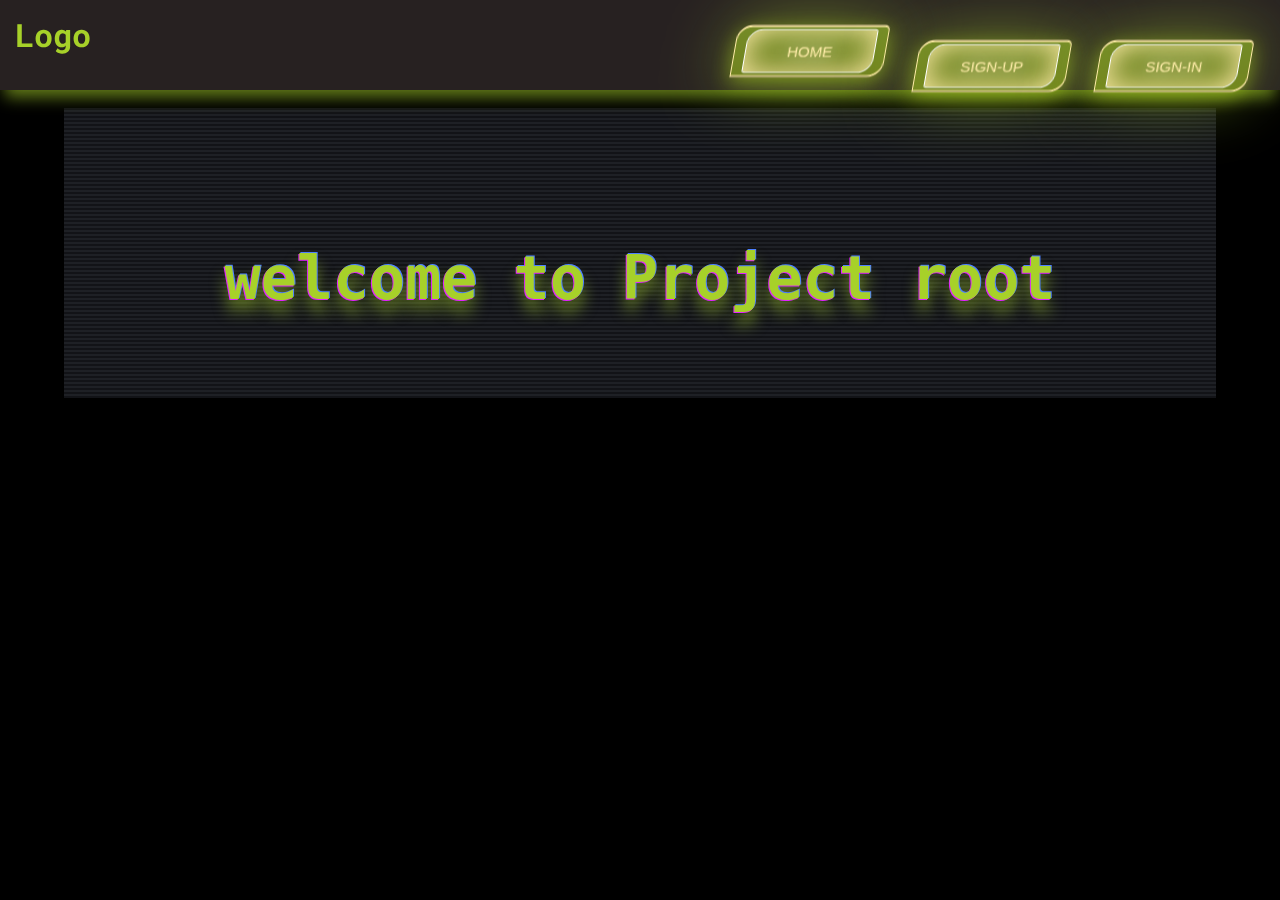
<file: index.html>
<!DOCTYPE html>
<html lang="en" dir="ltr">
  <head>
    <meta charset="utf-8">
    <title>Hacker Dark Theme</title>
    <link rel="stylesheet" href="styles/main.css">
    <link href="https://fonts.googleapis.com/css?family=Hepta+Slab|Inconsolata|Roboto+Mono|Ubuntu&display=swap" rel="stylesheet">
  </head>
    <body>
      <header class="header" id="head">
        <div class="logo">
          <h1><a href="#">Logo</a></h1>
        </div>
        <div class="nav">
          <ul class="navBar">
            <li class="menu button fire " id="nav1"><a href="index.html">Home</a></li>
            <li class="menu button fire moveUp" id="nav1"><a href="contactus.html">Sign-up</a></li>
            <li class="menu button fire moveUp" id="nav1"><a href="signup.html">Sign-in</a></li>
          </ul>
        </div>
      </header>
      <main class="glitch">
        <div class="content txtBg">
          <p class="glitchText soon">welcome to Project root</p>
        </div>
      </main>
  </body>
</html>
</file>
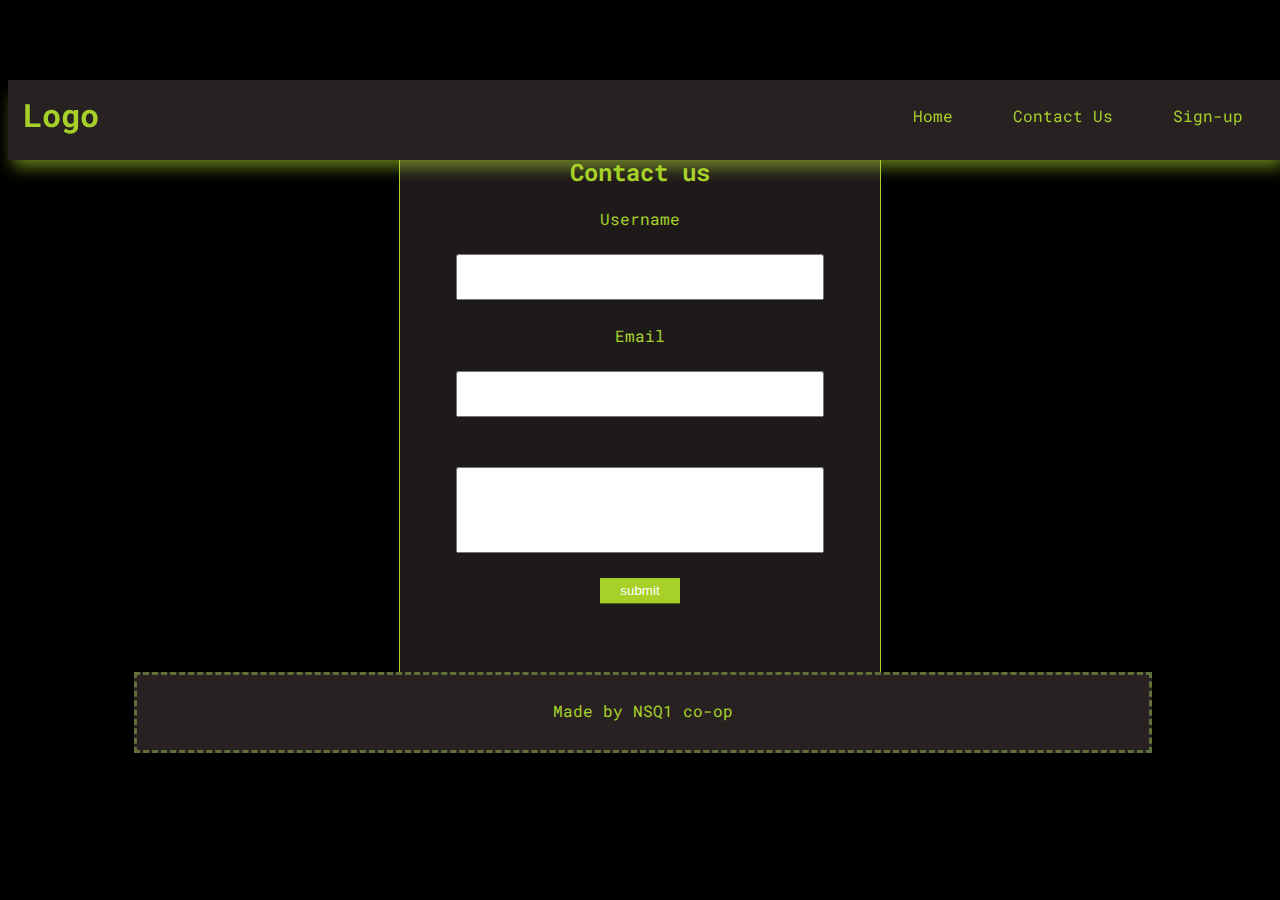
<file: contactus.html>
<!DOCTYPE html>
<html lang="en" dir="ltr">
  <head>
    <meta charset="utf-8">
    <title>Hacker Dark Theme</title>
    <link rel="stylesheet" href="styles/contactus.css">
    <link href="https://fonts.googleapis.com/css?family=Hepta+Slab|Inconsolata|Roboto+Mono|Ubuntu&display=swap" rel="stylesheet">
  </head>
  <body>
    <header class="header" id="head">
      <div class="logo">
        <h1><a href="#">Logo</a></h1>
      </div>
      <div class="nav">
        <ul class="navBar">
          <li class="menu" id="nav1"><a href="index.html" >Home</a></li>
          <li class="menu" id="nav1"><a href="contactus.html" >Contact Us</a></li>
          <li class="menu" id="nav1"><a href="signup.html" >Sign-up</a></li>
        </ul>
      </div>
    </header>
    <main>
      <div class="form">
        <form class="contactusForm" action="index.html" method="post">
          <h2>Contact us</h2>
          Username
          <input type="text" name="Username" class="formField">
          Email
          <input type="text" name="Email" class="formField">
          <input type="text" name="text" class="biggerField">
          <button type="button" name="submit" class="formBtn">submit</button>
        </form>
      </div>
    </main>
    <footer class="footer">Made by NSQ1 co-op</footer>
  </body>
</html>
</file>
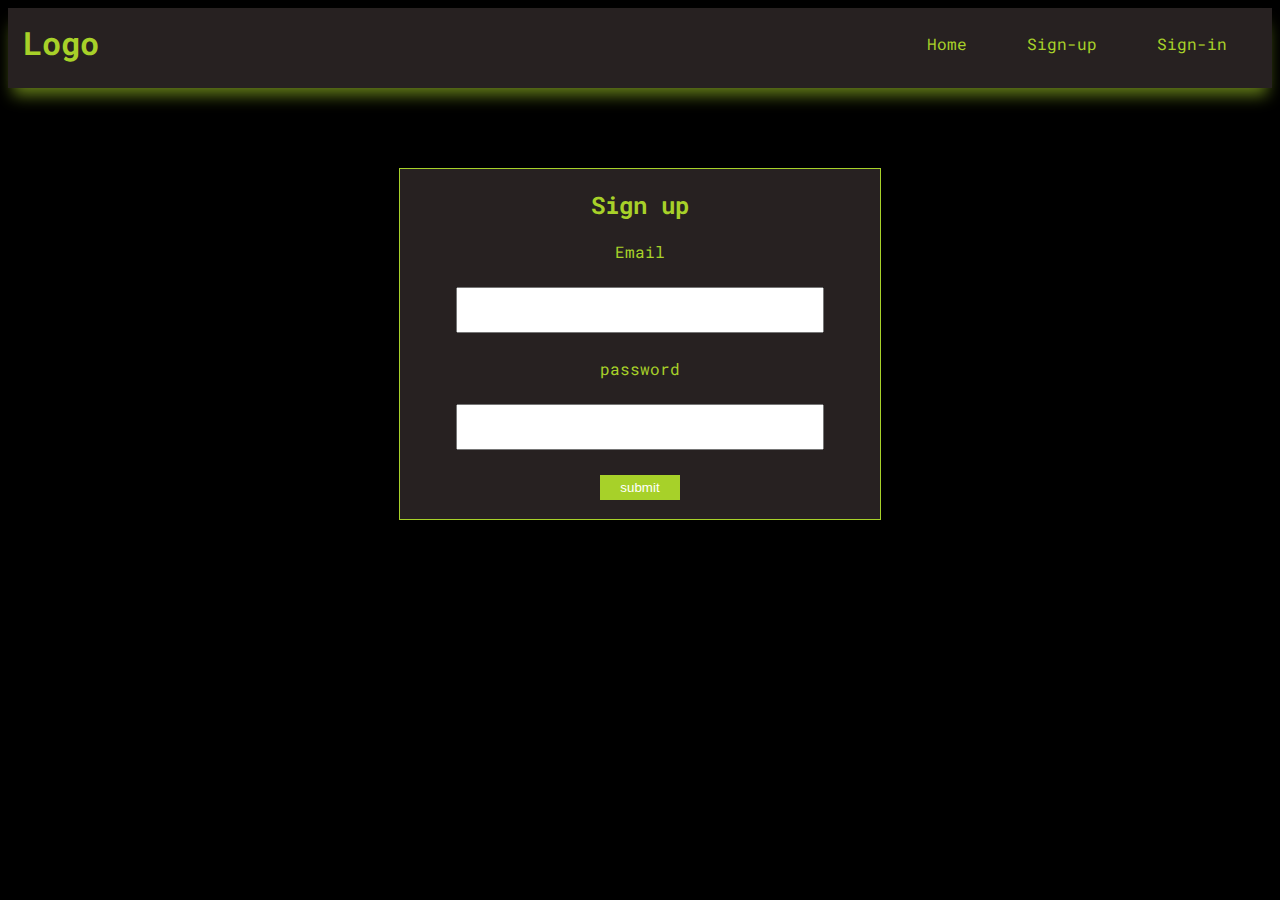
<file: signin.html>
<!DOCTYPE html>
<html lang="en" dir="ltr">
  <head>
    <meta charset="utf-8">
    <title>Hacker Dark Theme</title>
    <link rel="stylesheet" href="styles/signup.css">
    <link href="https://fonts.googleapis.com/css?family=Hepta+Slab|Inconsolata|Roboto+Mono|Ubuntu&display=swap" rel="stylesheet">
  </head>
  <body>
    <header class="header" id="head">
      <div class="logo">
        <h1><a href="#">Logo</a></h1>
      </div>
      <div class="nav">
        <ul class="navBar">
          <li class="menu button fire" id="nav1"><a href="index.html" >Home</a></li>
          <li class="menu button fire" id="nav1"><a href="signup.html" >Sign-up</a></li>
          <li class="menu button fire" id="nav1"><a href="signin.html" >Sign-in</a></li>
        </ul>
      </div>
    </header>
    <main class="glitch">
      <div class="form">
        <h2>Sign up</h2>
        <form class="signupForm" action="index.html" method="post">
          Email
          <input type="text" name="email" class="formField">
          password
          <input type="text" name="password" class="formField">
          <button type="button" name="submit" class="formBtn">submit</button>
        </form>
      </div>
    </main>
  </body>
</html>
</file>
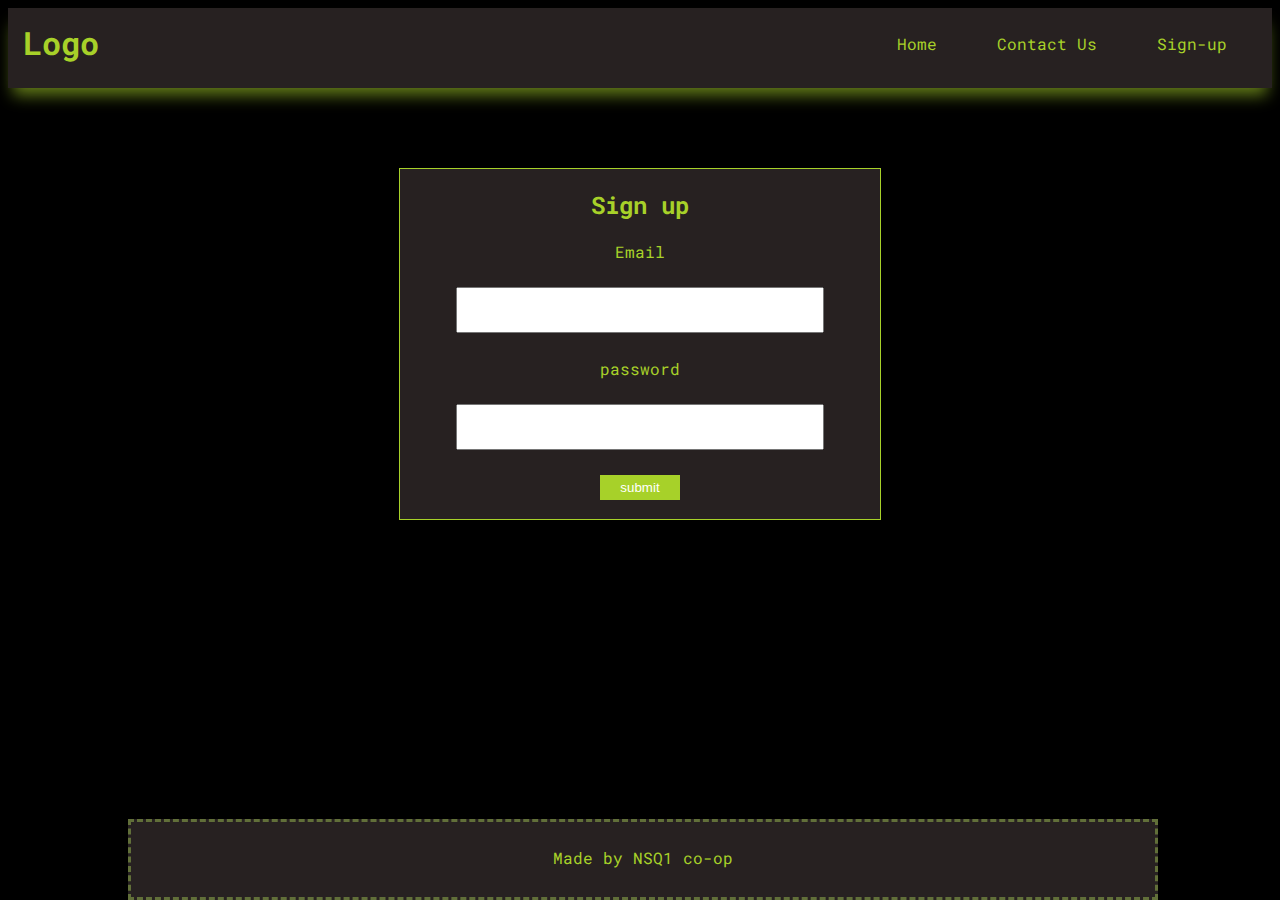
<file: signup.html>
<!DOCTYPE html>
<html lang="en" dir="ltr">
  <head>
    <meta charset="utf-8">
    <title>Hacker Dark Theme</title>
    <link rel="stylesheet" href="styles/signup.css">
    <link href="https://fonts.googleapis.com/css?family=Hepta+Slab|Inconsolata|Roboto+Mono|Ubuntu&display=swap" rel="stylesheet">
  </head>
  <body>
    <header class="header" id="head">
      <div class="logo">
        <h1><a href="#">Logo</a></h1>
      </div>
      <div class="nav">
        <ul class="navBar">
          <li class="menu" id="nav1"><a href="index.html" >Home</a></li>
          <li class="menu" id="nav1"><a href="contactus.html" >Contact Us</a></li>
          <li class="menu" id="nav1"><a href="signup.html" >Sign-up</a></li>
        </ul>
      </div>
    </header>
    <main>
      <div class="form">
        <h2>Sign up</h2>
        <form class="signupForm" action="index.html" method="post">
          Email
          <input type="text" name="email" class="formField">
          password
          <input type="text" name="password" class="formField">
          <button type="button" name="submit" class="formBtn">submit</button>
        </form>
      </div>
    </main>
    <footer class="footer">Made by NSQ1 co-op</footer>
  </body>
</html>
</file>
<file: styles/main.css>
@import url('https://fonts.googleapis.com/css?family=Montserrat');

body{
  background: #000;
  color: #a7d129;
  font-family: 'Roboto Mono','Inconsolata','Hepta Slab','Ubuntu', monospace;
  margin: 0;
	padding: 0;
}

/*Common styles*/
a, a:hover, a:focus, a:active {
     text-decoration: none;
     color: inherit;
}

ul{
  text-decoration: none;
  list-style-type: none;
}

li{
  text-decoration: none;
}


/*Show time*/
.header{
  position: relative;
  z-index: 999;
  width: 100%;
  height: 90px;
  background: #272121;
  display: flex;
  flex-wrap: nowrap;
  flex-direction: row;
  justify-content: space-between;
  box-shadow: 0px 12px 15px -5px rgba(167,209,41,0.6);
}

.logo{
  margin: -8px 15px;
}

.navBar{
  margin: 25px 15px;
  display: flex;
  flex-wrap: wrap;
  flex-direction: row;
}

.menu{
  margin: 0 15px;
  padding: 0 15px;
}


.footer{
  position: relative;
  bottom: 0;
  left: 10%;
  text-align: center;
  width: 80%;
  height: 50px;
  padding: 25px 0 0 0;
  border: dashed 3px #616f39;
  background: #272121;
}

.content{
  transform: translateY(20%);
  text-align: center;
  margin: 50px auto;
  padding: 45px 0;
  width: 90%;
  height: 200px;
  background: rgba(39, 33, 33, 0.5);
}


/*Glitch effect*/
.glitch{
	position: absolute;
	top: 0;
	left: 0;
	width: 100%;
	height: 100vh;
	background-size: cover;
	background-repeat:no-repeat;
	background-attachment: fixed;
	background: url(https://images2.alphacoders.com/687/687544.jpg);
}
.glitch:before
{
	content: '';
	position: absolute;
	top: 0;
	left: 0;
	width: 100%;
	height: 100%;
  opacity: .5;
	background: url(https://images2.alphacoders.com/687/687544.jpg);
	mix-blend-mode: hard-light;
}
.glitch:hover:before
{
	animation: animate .2s linear infinite;
}
@keyframes animate
{
	0%
	{
		background-position: 0 0;
		filter: hue-rotate(0deg);
	}
	10%
	{
		background-position: 5px 0;
	}
	20%
	{
		background-position: -5px 0;
	}
	30%
	{
		background-position: 15px 0;
	}
	40%
	{
		background-position: -5px 0;
	}
	50%
	{
		background-position: -25px 0;
	}
	60%
	{
		background-position: -50px 0;
	}
	70%
	{
		background-position: 0 -20px;
	}
	80%
	{
		background-position: -60px -20px;
	}
	81%
	{
		background-position: 0 0;
	}
	100%
	{
		background-position: 0 0;
		filter: hue-rotate(360deg);
	}
}


/*Awesome button effect*/
.moveUp{
  transform: translateY(-10px);
}

.button {
  border: 1px solid green;
  -webkit-backdrop-filter: blur(10px);
          backdrop-filter: blur(10px);
  -webkit-transform: skewX(-10deg);
          transform: skewX(-10deg);
  height: 50px;
  width: 120px;
  border-radius: 15px 5px 15px 0px;
  position: relative;
  display: flex;
  align-items: center;
  justify-content: center;
  transition: all 0.3s ease;
  font: 15px sans-serif;
  font-weight: 300;
  text-shadow: 0 0 20px #fff;
  text-transform: uppercase;
  -webkit-animation: breath2 2s 0.5s infinite alternate;
          animation: breath2 2s 0.5s infinite alternate;
  transition: all 0.2s ease;
  cursor: pointer;
}
.button:before {
  content: "";
  display: block;
  width: calc(100% - 22px);
  height: calc(50px - 8px);
  -webkit-animation: breath 2s infinite alternate;
          animation: breath 2s infinite alternate;
  left: 10px;
  top: 3px;
  position: absolute;
  background-color: transparent;
  border: 1px solid #fff;
  border-radius: 15px 3px 15px 3px;
}
.button.fire {
  border-color: #ffeca8;
  background-image: linear-gradient(to bottom, rgba(167, 209, 41, 0.6), rgba(162, 196, 29, 0.6));
  box-shadow: 0 0 70px rgba(167, 209, 41, 0.6), 0 5px 20px rgba(162, 196, 29, 0.6), inset 0 1px #ffeca8, inset 0 -1px #ffeca8;
  color: #ffeca8;
}
.button.fire:before {
  box-shadow: inset 0 0 30px 0 #ffeca8;
}
.button:hover.fire {
  box-shadow: 0 0 70px rgba(167, 209, 41, 0.8), 0 5px 20px rgba(162, 196, 29, 0.8), inset 0 1px #ffeca8, inset 0 -1px #ffeca8;
}
.button:hover.fire:before {
  box-shadow: inset 0 0 50px 0 #ffeca8;
}
.button + .button {
  margin-top: 15px;
  -webkit-animation-delay: 0.3s;
          animation-delay: 0.3s;
}

@-webkit-keyframes breath {
  0% {
    -webkit-transform: scaleX(1);
            transform: scaleX(1);
  }
  100% {
    -webkit-transform: scaleX(0.95);
            transform: scaleX(0.95);
  }
}

@keyframes breath {
  0% {
    -webkit-transform: scaleX(1);
            transform: scaleX(1);
  }
  100% {
    -webkit-transform: scaleX(0.95);
            transform: scaleX(0.95);
  }
}
@-webkit-keyframes breath2 {
  0% {
    -webkit-transform: skewX(-10deg) scaleX(1);
            transform: skewX(-10deg) scaleX(1);
  }
  100% {
    -webkit-transform: skewX(-10deg) scaleX(0.95);
            transform: skewX(-10deg) scaleX(0.95);
  }
}
@keyframes breath2 {
  0% {
    -webkit-transform: skewX(-10deg) scaleX(1);
            transform: skewX(-10deg) scaleX(1);
  }
  100% {
    -webkit-transform: skewX(-10deg) scaleX(0.95);
            transform: skewX(-10deg) scaleX(0.95);
  }
}


/*Glitch Text*/
.txtBg {
  background: #444;
  background-image: repeating-linear-gradient(
    #121317,
    #121317 2px,
    transparent 2px,
    transparent 4px);
  background-color: #1e2025;
  background-size: 8px 8px;
  animation: bg-glitch 5s infinite alternate;
}

.glitchText {
  outline: 0;
  font-family: Menlo, monospace;
  font-size: 16px;
  color: #a7d129;
  text-align: center;
  text-shadow: -1px 1px 0 #E123FF,
    1px -1px 0 #4D7FFF,
    0px 12px 15px rgba(167,209,41,0.6);
  animation: text-glow 2s infinite alternate ease-in-out;
}

@keyframes bg-glitch {
  0% {
    background-position: 0 2px;
  }
  70% {
    background-color: #1e2025;
  }
  98% {
    background-position: 0 2px;
  }
  99% {
    background-position: 0 1px;
  }
  100% {
    background-position: 0 3px;
    background-color: lighten(#1e2025, 2%);
  }
}

@keyframes text-glow {
  66%{
    text-shadow: -1px 1px 0 #E123FF,
    1px -1px 0 #4D7FFF,
    0 0 9px rgba(255,255,255,1);
  }
  68% {
    text-shadow: -2px 2px 0 #E123FF,
    2px -2px 0 #4D7FFF,
    0 0 9px rgba(255,255,255,1);
  }
  70% {
    opacity: 1;
    text-shadow: -1px 1px 0 #E123FF,
    1px -1px 0 #4D7FFF,
    0 0 9px rgba(255,255,255,1);
  }
  71%{
    opacity: .6;
  }
  72% {
    opacity: 1;
  }
  79% {
    opacity: 1;
  }
  80%{
    opacity: .6;
  }
  81% {
    opacity: 1;
  }
  83% {
    opacity: 1;
  }
  84%{
    opacity: .6;
  }
  85% {
    opacity: 1;
    text-shadow: -1px 1px 0 #E123FF,
    1px -1px 0 #4D7FFF,
    0 0 9px rgba(255,255,255,1);
  }
  100% {
    text-shadow: -1px 1px 0 #E123FF,
    1px -1px 0 #4D7FFF,
    0 0 14px rgba(255,255,255,1);
  }
}

.soon {
  margin-top: 10vh;
  display: inline-block;
  font-size: 60px;
  font-weight: bold;
  animation: my-current-thought-patterns 8s 1 ease-in-out;
}

@keyframes my-current-thought-patterns {
  0% {
    transform: rotate( 0deg );
  }
  10% {
    transform: rotate( 0deg );
  }
}
</file>
<file: styles/contactus.css>
body{
  background: #000;
  color: #a7d129;
  font-family: 'Roboto Mono','Inconsolata','Hepta Slab','Ubuntu', monospace;
}

/*Common styles*/
a, a:hover, a:focus, a:active {
     text-decoration: none;
     color: inherit;
}

ul{
  text-decoration: none;
  list-style-type: none;
}

li{
  text-decoration: none;
}


/*Show time*/
.header{
  z-index: 999;
  position: fixed;
  width: 100%;
  height: 80px;
  background: #272121;
  display: flex;
  flex-wrap: nowrap;
  flex-direction: row;
  justify-content: space-between;
  box-shadow: 0px 12px 15px -5px rgba(167,209,41,0.6);
}

.logo{
  margin: -8px 15px;
}

.navBar{
  margin: 25px 15px;
  display: flex;
  flex-wrap: wrap;
  flex-direction: row;
}

.menu{
  margin: 0 15px;
  padding: 0 15px;
}


.footer{
  position: relative;
  bottom: 0;
  left: 10%;
  text-align: center;
  width: 80%;
  height: 50px;
  padding: 25px 0 0 0;
  background: #272121;
  border: dashed 3px #616f39;
}

.form{
  transform: translateY(10%);
  text-align: center;
  width: 480px;
  height: 550px;
  margin: auto;
  margin-top: 80px;
  margin-bottom: 40px;
  background: rgba(39, 33, 33, 0.8);
  border: solid 1px #a7d129;
}

.contactusForm{
  display: flex;
  flex-wrap: nowrap;
  flex-direction: column;
}

.formField{
  width: 75%;
  margin: 25px auto;
  height: 40px;
}

.biggerField{
  width: 75%;
  margin: 25px auto;
  height: 80px;
}

.formBtn{
  width: 80px;
  height: 25px;
  margin: auto;
  border: solid 1px #a7d129;
  background: #a7d129;
  color: #fff;
}

.formBtn:active{
  transform: translateY(4px);
}

/*Glitch effect*/
/*Glitch effect*/
.glitch{
	position: absolute;
	top: 0;
	left: 0;
	width: 100%;
	height: 100vh;
	background-size: cover;
	background-repeat:no-repeat;
	background-attachment: fixed;
	background: url(https://images2.alphacoders.com/687/687544.jpg);
}
.glitch:before
{
	content: '';
	position: absolute;
	top: 0;
	left: 0;
	width: 100%;
	height: 100%;
  opacity: .5;
	background: url(https://images2.alphacoders.com/687/687544.jpg);
	mix-blend-mode: hard-light;
}
.glitch:hover:before
{
	animation: animate .2s linear infinite;
}
@keyframes animate
{
	0%
	{
		background-position: 0 0;
		filter: hue-rotate(0deg);
	}
	10%
	{
		background-position: 5px 0;
	}
	20%
	{
		background-position: -5px 0;
	}
	30%
	{
		background-position: 15px 0;
	}
	40%
	{
		background-position: -5px 0;
	}
	50%
	{
		background-position: -25px 0;
	}
	60%
	{
		background-position: -50px 0;
	}
	70%
	{
		background-position: 0 -20px;
	}
	80%
	{
		background-position: -60px -20px;
	}
	81%
	{
		background-position: 0 0;
	}
	100%
	{
		background-position: 0 0;
		filter: hue-rotate(360deg);
	}
}

/*Awesome Buttin*/
.button {
  border: 1px solid green;
  -webkit-backdrop-filter: blur(10px);
          backdrop-filter: blur(10px);
  -webkit-transform: skewX(-10deg);
          transform: skewX(-10deg);
  height: 50px;
  width: 120px;
  border-radius: 15px 5px 15px 0px;
  position: relative;
  display: flex;
  align-items: center;
  justify-content: center;
  transition: all 0.3s ease;
  font: 15px sans-serif;
  font-weight: 300;
  text-shadow: 0 0 20px #fff;
  text-transform: uppercase;
  -webkit-animation: breath2 2s 0.5s infinite alternate;
          animation: breath2 2s 0.5s infinite alternate;
  transition: all 0.2s ease;
  cursor: pointer;
}
.button:before {
  content: "";
  display: block;
  width: calc(100% - 22px);
  height: calc(50px - 8px);
  -webkit-animation: breath 2s infinite alternate;
          animation: breath 2s infinite alternate;
  left: 10px;
  top: 3px;
  position: absolute;
  background-color: transparent;
  border: 1px solid #fff;
  border-radius: 15px 3px 15px 3px;
}
.button.fire {
  border-color: #ffeca8;
  background-image: linear-gradient(to bottom, rgba(167, 209, 41, 0.6), rgba(162, 196, 29, 0.6));
  box-shadow: 0 0 70px rgba(167, 209, 41, 0.6), 0 5px 20px rgba(162, 196, 29, 0.6), inset 0 1px #ffeca8, inset 0 -1px #ffeca8;
  color: #ffeca8;
}
.button.fire:before {
  box-shadow: inset 0 0 30px 0 #ffeca8;
}
.button:hover.fire {
  box-shadow: 0 0 70px rgba(167, 209, 41, 0.8), 0 5px 20px rgba(162, 196, 29, 0.8), inset 0 1px #ffeca8, inset 0 -1px #ffeca8;
}
.button:hover.fire:before {
  box-shadow: inset 0 0 50px 0 #ffeca8;
}
.button + .button {
  margin-top: 15px;
  -webkit-animation-delay: 0.3s;
          animation-delay: 0.3s;
}

@-webkit-keyframes breath {
  0% {
    -webkit-transform: scaleX(1);
            transform: scaleX(1);
  }
  100% {
    -webkit-transform: scaleX(0.95);
            transform: scaleX(0.95);
  }
}

@keyframes breath {
  0% {
    -webkit-transform: scaleX(1);
            transform: scaleX(1);
  }
  100% {
    -webkit-transform: scaleX(0.95);
            transform: scaleX(0.95);
  }
}
@-webkit-keyframes breath2 {
  0% {
    -webkit-transform: skewX(-10deg) scaleX(1);
            transform: skewX(-10deg) scaleX(1);
  }
  100% {
    -webkit-transform: skewX(-10deg) scaleX(0.95);
            transform: skewX(-10deg) scaleX(0.95);
  }
}
@keyframes breath2 {
  0% {
    -webkit-transform: skewX(-10deg) scaleX(1);
            transform: skewX(-10deg) scaleX(1);
  }
  100% {
    -webkit-transform: skewX(-10deg) scaleX(0.95);
            transform: skewX(-10deg) scaleX(0.95);
  }
}
</file>
<file: styles/signup.css>
body{
  background: #000;
  color: #a7d129;
  font-family: 'Roboto Mono','Inconsolata','Hepta Slab','Ubuntu', monospace;
}

/*Common styles*/
a, a:hover, a:focus, a:active {
     text-decoration: none;
     color: inherit;
}

ul{
  text-decoration: none;
  list-style-type: none;
}

li{
  text-decoration: none;
}


/*Show time*/
.header{
  width: 100%;
  height: 80px;
  background: #272121;
  display: flex;
  flex-wrap: nowrap;
  flex-direction: row;
  justify-content: space-between;
  box-shadow: 0px 12px 15px -5px rgba(167,209,41,0.6);
}

.logo{
  margin: -8px 15px;
}

.navBar{
  margin: 25px 15px;
  display: flex;
  flex-wrap: wrap;
  flex-direction: row;
}

.menu{
  margin: 0 15px;
  padding: 0 15px;
}


.footer{
  position: fixed;
  bottom: 0;
  left: 10%;
  text-align: center;
  width: 80%;
  height: 50px;
  padding: 25px 0 0 0;
  background: #272121;
  border: dashed 3px #616f39;
}

.form{
  text-align: center;
  width: 480px;
  height: 350px;
  margin: auto;
  margin-top: 80px;
  background: #272121;
  border: solid 1px #a7d129;
}

.signupForm{
  display: flex;
  flex-wrap: nowrap;
  flex-direction: column;
}

.formField{
  width: 75%;
  margin: 25px auto;
  height: 40px;
}

.formBtn{
  width: 80px;
  height: 25px;
  margin: auto;
  border: solid 1px #a7d129;
  background: #a7d129;
  color: #fff;
}

.formBtn:active{
  transform: translateY(4px);
}
</file>
